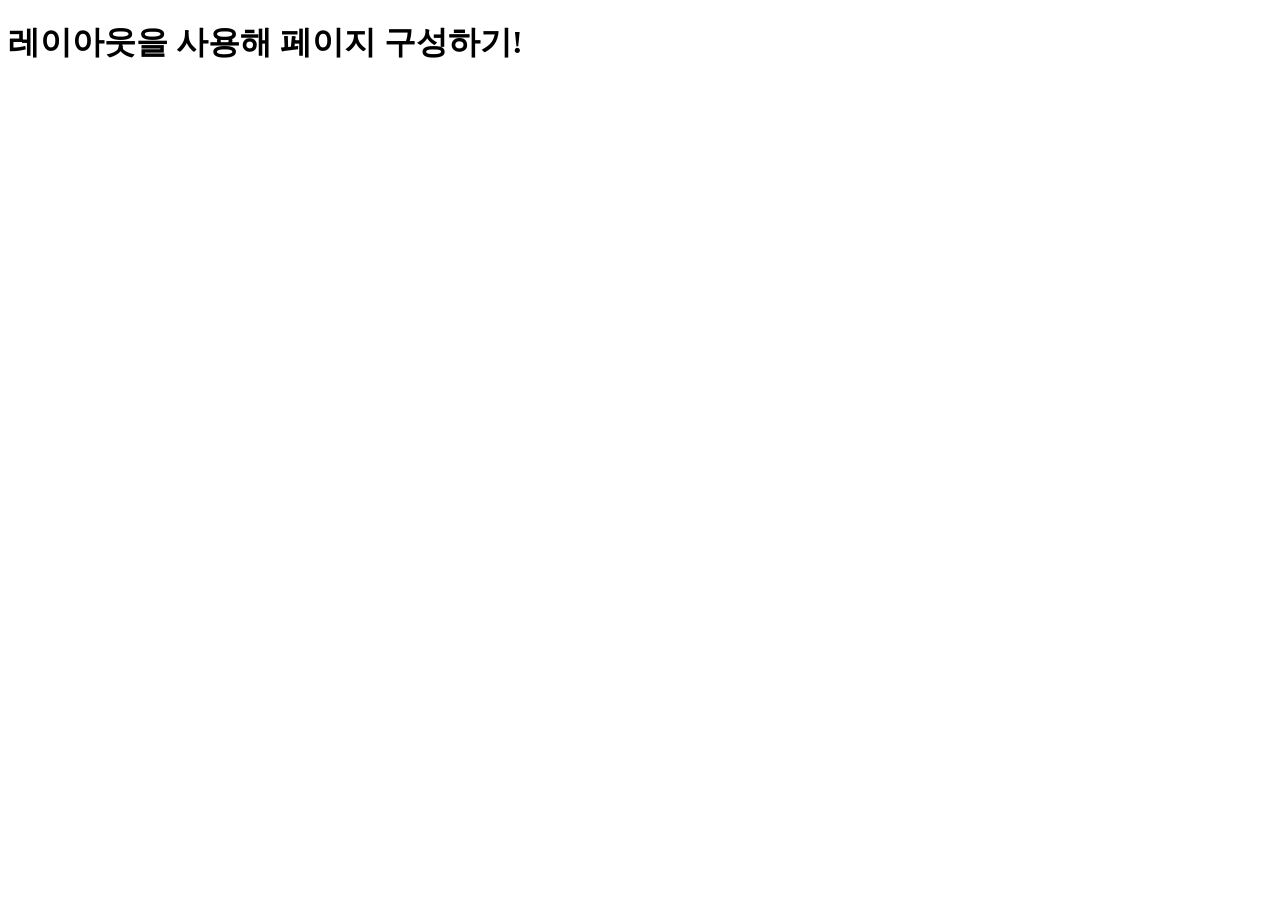
<file: common/src/main/resources/templates/common/content.html>
<!DOCTYPE HTML>
<!-- layout:decorate="~{common/layout}" : 우리가 쓸 레이아웃 경로는 여기야 -->
<!-- layout:fragment="content" : 이 페이지는 content라고 명명할거야. -->
<html xmlns:th="http://www.thymeleaf.org"
      xmlns:layout="http://www.ultraq.net.nz/thymeleaf/layout"
      layout:decorate="~{common/layout}">

    <th:block layout:fragment="content">
        <!-- Begin Page Content -->
            <h1>레이아웃을 사용해 페이지 구성하기!</h1>
    </th:block>
</html>
</file>
